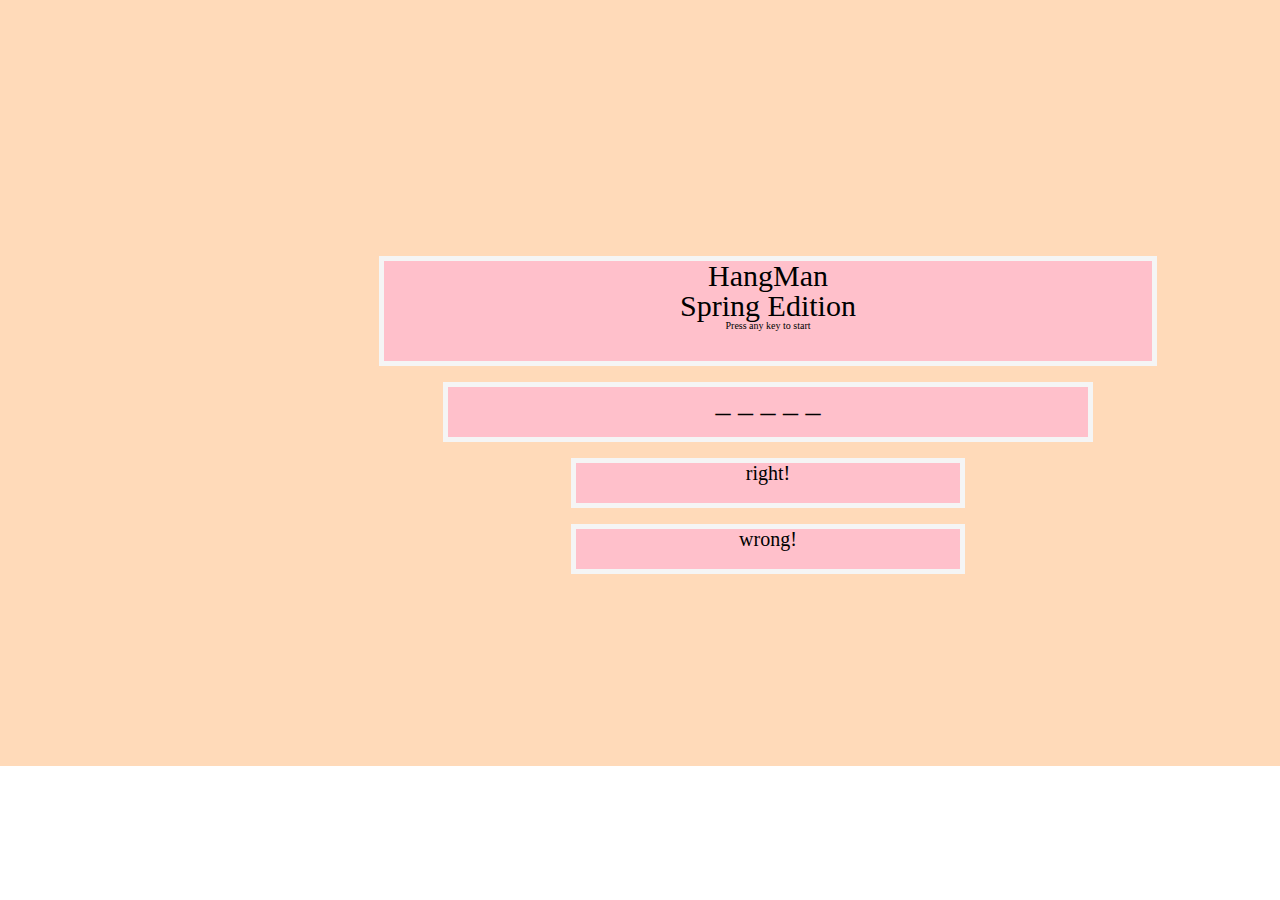
<file: Module-2_Assessment/index.html>
<!DOCTYPE html>
<html lang="en">
<head>
    <meta charset="UTF-8">
    <meta name="viewport" content="width=device-width, initial-scale=1.0">
    <title>Spring Hangman</title>
    <link rel ="stylesheet" href = "assets/css/reset.css">
    <link rel="stylesheet" href="assets/css/style.css"


</head>


<body>
    
        <div class="container">
            <header>
            <h1>HangMan</h1>
            <h3>Spring Edition</h3>
            <p>Press any key to start</p>
        </header>
        <br>
        <div class="underscores" input id="letter" type="text">_ _ _ _ _ </div>
        <br>
        <div class ="rightguess">right!</div>
        <br>
        <div class ="wrongguess">wrong!</div>



        


<script src="assets/javascript/game.js"></script>

</div>
</body>
</html>
</file>
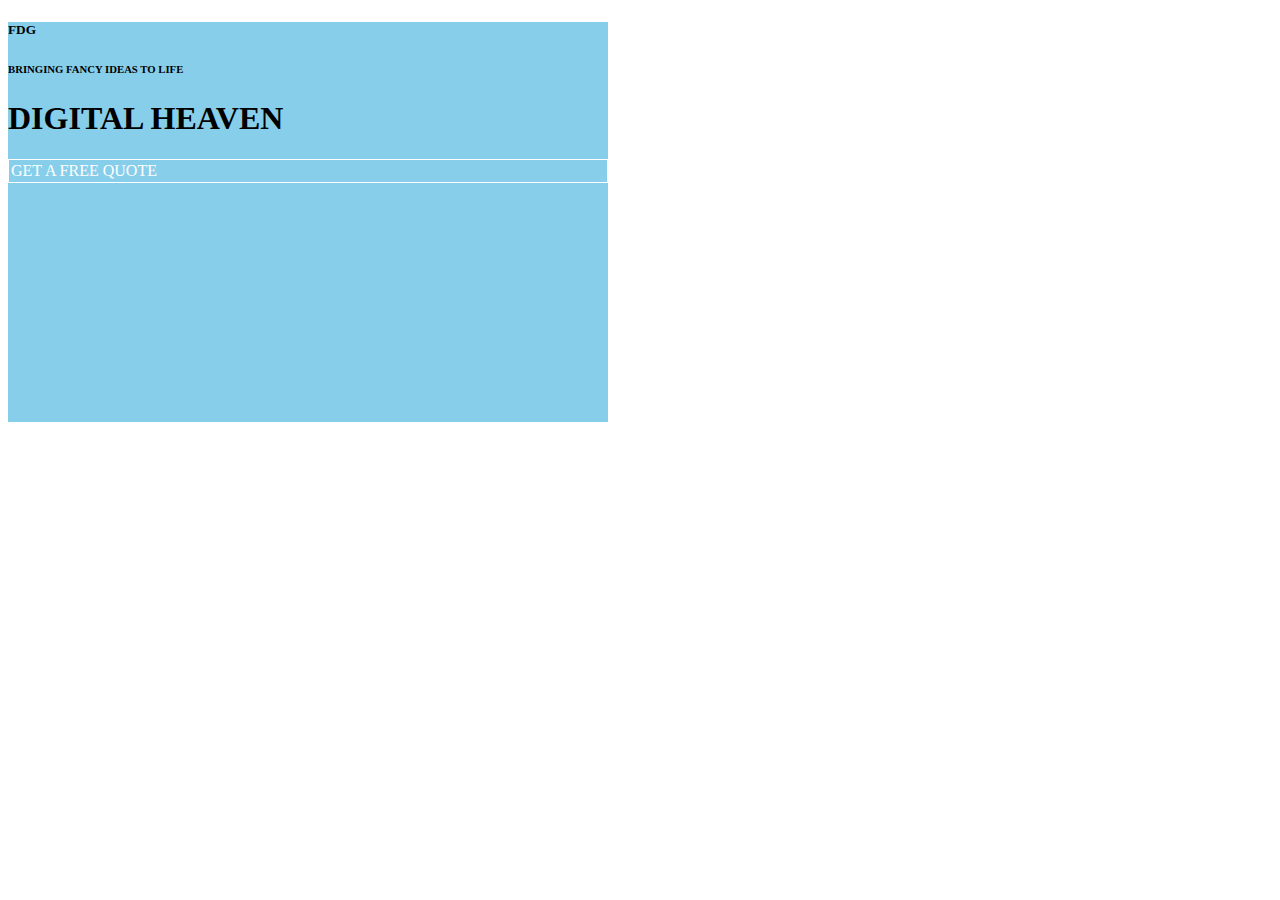
<file: testing.html>
<!DOCTYPE html>
<html lang="en">
<head>
    <meta charset="UTF-8">
    <meta name="viewport" content="width=device-width, initial-scale=1.0">
    <title>Design testing</title>
    <link href="C:\Users\lores\Desktop\lesson 1 assessment\index-style.css" rel="stylesheet" type="text/css">
   <style>
        div{
            box-sizing: content-box;
            background-color: skyblue;
            width: 600px;
            height:400px;
            
        }
        
            
         
    </style>
</head>
<body>

        <div>
           <h5 style >
               FDG
           </h5>
            
        
            <h6>
                BRINGING FANCY IDEAS TO LIFE
            </h6>        
            <h1>
                DIGITAL HEAVEN
            </h1>
             <p style="padding:2px; color: white; border: white 1px solid;"> 
                GET A FREE QUOTE
            </p>
        </div>











</body>
</html>
</file>
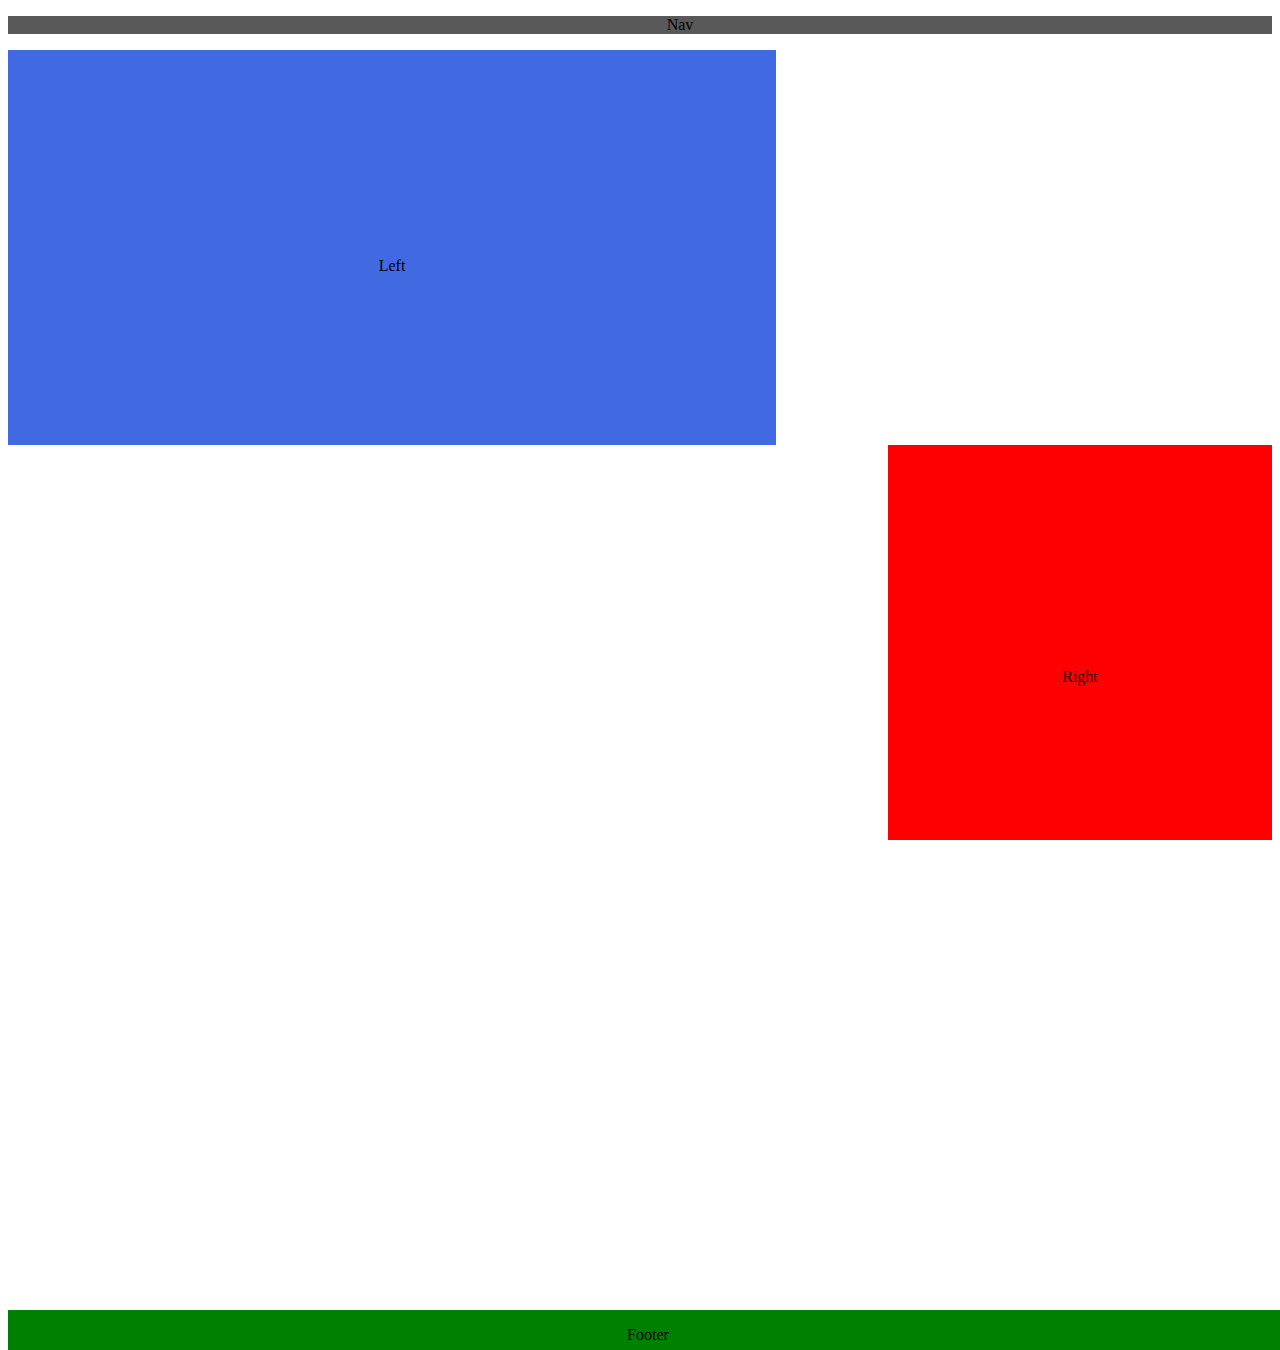
<file: Bootstrap_Assessment/box.html>
<!DOCTYPE html>
<html lang="en">
<head>

    <meta charset="UTF-8">
    <meta name="viewport" content="width=device-width, initial-scale=1.0">
    <title>box </title>
    <link rel="stylesheet" type="test/css" href="box-style.css"/>
     
    <style>
        .leftbox{
            background-color: royalblue;
            width: 768px;
            height: 395px;
            
            
        }
        .rightbox { background-color: red;
                    width: 384px;
                    height: 395px;
                    float:right;
                    text-align:center;
                    display: inline;
                    
                    

                    

        }
            
        .nav {
            text-align: center;
            background-color: #595959;

        }

            
            .txt{
                
                text-align: center;
                position: relative;
                top: 50%;
                transform: translateY(50%);
 
 
            }

            footer {
    position: absolute;
    bottom: -50%;
    width: 100%;
    height: 2.5rem;
    background-color: #008000;
    text-align: center;
    
}


        

        
    </style>
</head>

  
<body>
    <ul class="nav">
        <ul> <a>Nav</a>  </ul>
        
        
    
    
    
    </ul>
    

    <div class="leftbox">
         
      <p class="txt"> Left</p>  
    
    </div>

    <div class="rightbox"; 
    >
        <p class="txt"> Right</p>  
      
      </div>
      <div>
          <footer class="footer"
        
        >
        <p> Footer </p>

          </footer>
      </div>

</body>
</html>
</file>
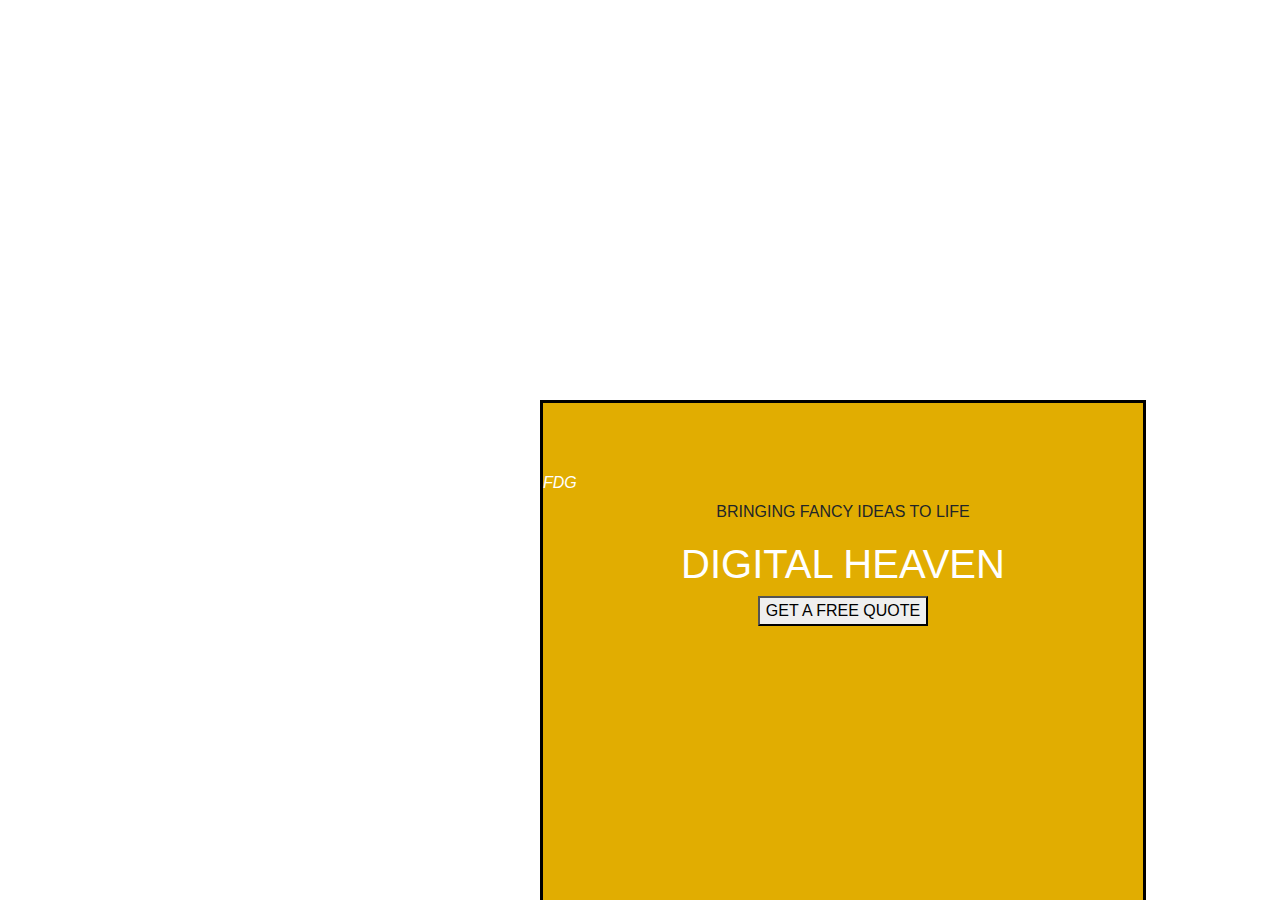
<file: Bootstrap_Assessment/testing.html>
<!DOCTYPE html>
<html lang="en">
<head>
    <meta charset="UTF-8">
    <meta name="viewport" content="width=device-width, initial-scale=1.0">
    <title>Design testing</title>
    <link rel="stylesheet" href="https://stackpath.bootstrapcdn.com/bootstrap/4.4.1/css/bootstrap.min.css" integrity="sha384-Vkoo8x4CGsO3+Hhxv8T/Q5PaXtkKtu6ug5TOeNV6gBiFeWPGFN9MuhOf23Q9Ifjh" crossorigin="anonymous">
    <link rel="stylesheet" href= "index-style.css" type=text/css>
   <style>
       
        div{ 
            box-sizing: content-box;
            background-color: #e1ad01;
            width: 600px;
            height:400px;
            
            
        }
        div{
            padding: 70px 0;
  border: 3px solid black;
  text-align: center

         
        }
        div{
            position: fixed;
                    top: 50%;
                    left: 50%;
                    margin-top: -50px;
                   margin-left: -100px;

        }
        
        
    
        
       
         
    </style>
</head>
<body>
        
        <div>
           
          <h6> FDG </h6>
        
        
    

          <p #top >BRINGING FANCY IDEAS TO LIFE</p>
            
                                   
           
        
            <h1>
                DIGITAL HEAVEN
        
            </h1>
        
        


       
            <button>
                GET A FREE QUOTE
            </button>

        </div>
         
        
                
        

        <script src="https://code.jquery.com/jquery-3.4.1.slim.min.js" integrity="sha384-J6qa4849blE2+poT4WnyKhv5vZF5SrPo0iEjwBvKU7imGFAV0wwj1yYfoRSJoZ+n" crossorigin="anonymous"></script>
        <script src="https://cdn.jsdelivr.net/npm/popper.js@1.16.0/dist/umd/popper.min.js" integrity="sha384-Q6E9RHvbIyZFJoft+2mJbHaEWldlvI9IOYy5n3zV9zzTtmI3UksdQRVvoxMfooAo" crossorigin="anonymous"></script>
        <script src="https://stackpath.bootstrapcdn.com/bootstrap/4.4.1/js/bootstrap.min.js" integrity="sha384-wfSDF2E50Y2D1uUdj0O3uMBJnjuUD4Ih7YwaYd1iqfktj0Uod8GCExl3Og8ifwB6" crossorigin="anonymous"></script>
</body>
</html>
</file>
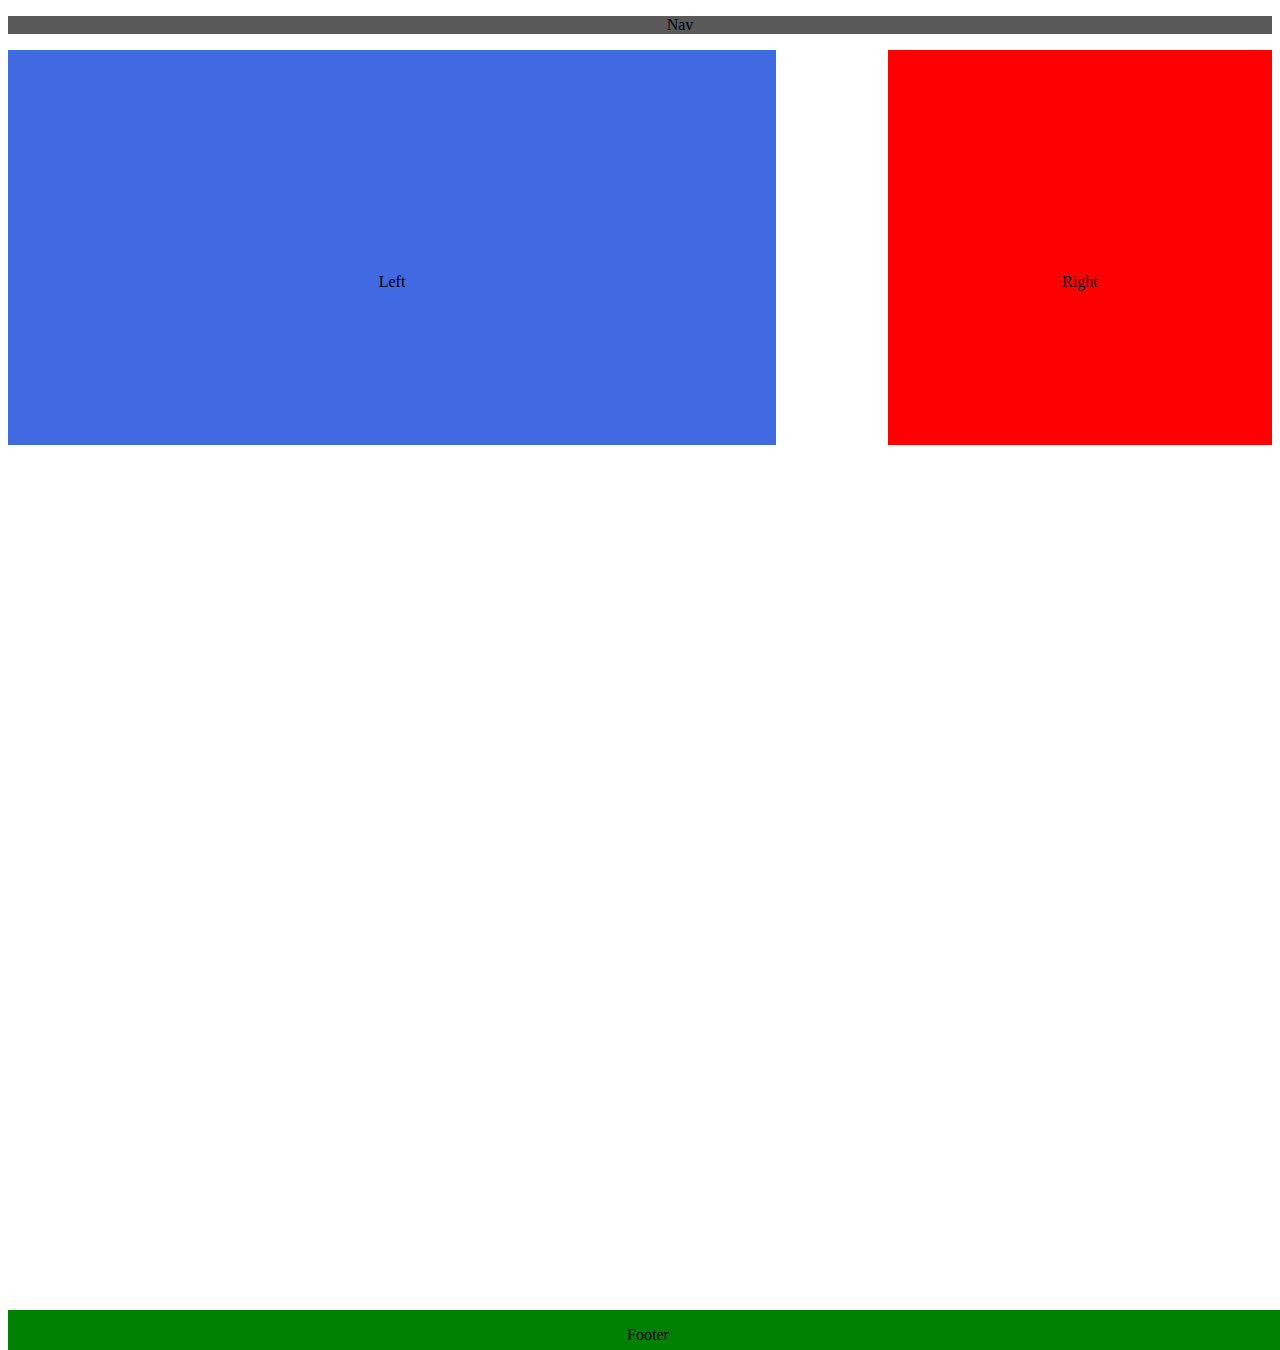
<file: CSS_Assessment/box.html>
<!DOCTYPE html>
<html lang="en">
<head>

    <meta charset="UTF-8">
    <meta name="viewport" content="width=device-width, initial-scale=1.0">
    <title>box </title>
    <link rel="stylesheet" type="test/css" href="box-style.css"/>
     
    <style>
        .leftbox{
            background-color: royalblue;
            width: 768px;
            height: 395px;
            float:left
            
            
        }
        .rightbox { background-color: red;
                    width: 384px;
                    height: 395px;
                    float:right;
                    text-align:center;
                    display: inline;
                    
                    

                    

        }
            
        .nav {
            text-align: center;
            background-color: #595959;

        }

            
            .txt{
                
                text-align: center;
                position: relative;
                top: 50%;
                transform: translateY(50%);
 
 
            }

            footer {
    position: absolute;
    bottom: -50%;
    width: 100%;
    height: 2.5rem;
    background-color: #008000;
    text-align: center;
    
}


        

        
    </style>
</head>

  
<body>
    <ul class="nav">
        <ul> <a>Nav</a>  </ul>
        
        
    
    
    
    </ul>
    

    <div class="leftbox">
         
      <p class="txt"> Left</p>  
    
    </div>

    <div class="rightbox"; 
    >
        <p class="txt"> Right</p>  
      
      </div>
      <div>
          <footer class="footer"
        
        >
        <p> Footer </p>

          </footer>
      </div>

</body>
</html>
</file>
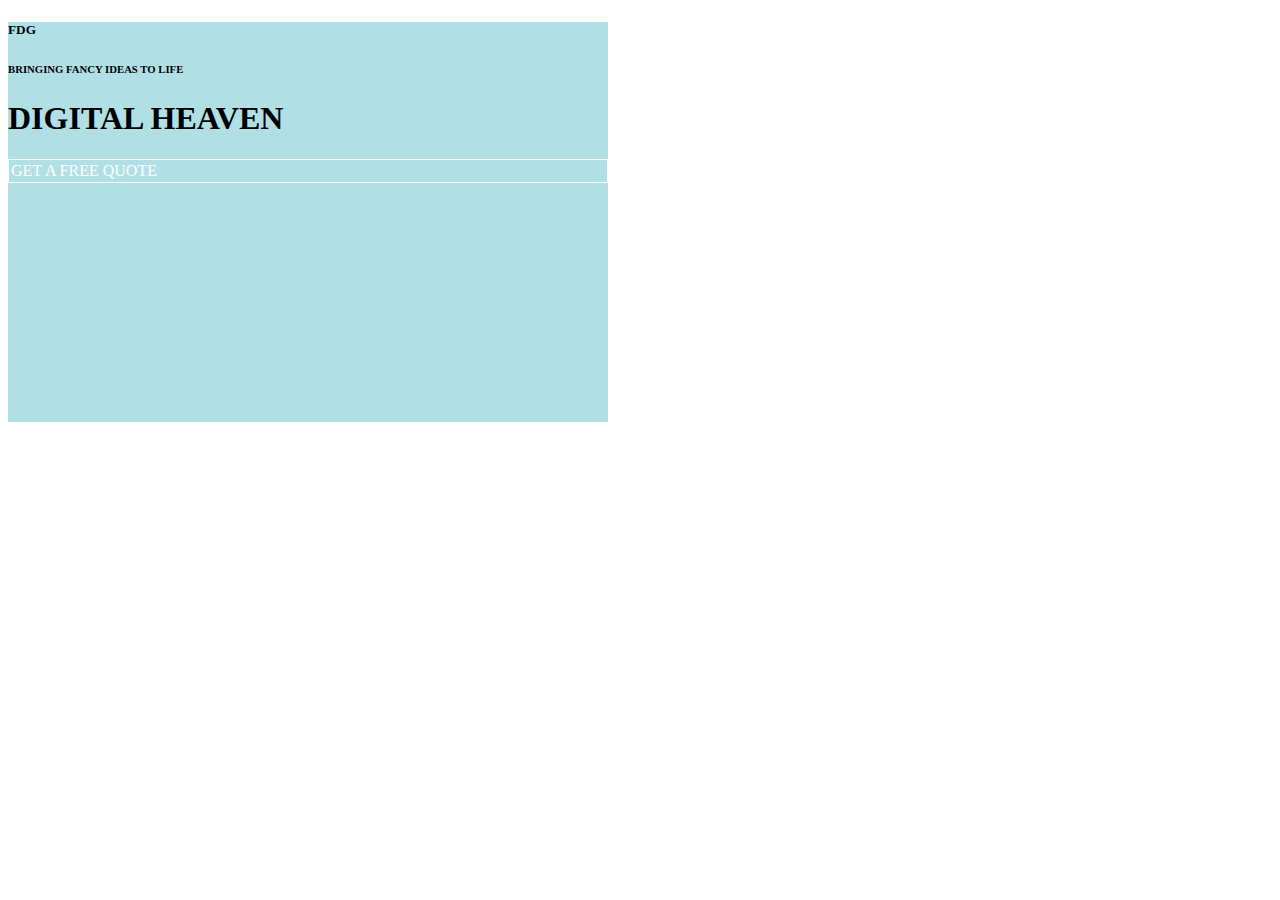
<file: html_basiccss_assessments/testing.html>
<!DOCTYPE html>
<html lang="en">
<head>
    <meta charset="UTF-8">
    <meta name="viewport" content="width=device-width, initial-scale=1.0">
    <title>Digital Heaven</title>
    <link rel="stylesheet" href="html_basiccss_assessments/reset.css" type="stylesheet"> 
    <link href="C:\Users\lores\Desktop\lesson 1 assessment\index-style.css" rel="stylesheet" type="text/css">
   <style>
        div{
            box-sizing: content-box;
            background-color: powderblue;
            width: 600px;
            height:400px;
            
        }
        
            
         
    </style>
</head>
<body>
        <div>
           <h5>
               FDG
           </h5>
            
        
            <h6>
                BRINGING FANCY IDEAS TO LIFE
            </h6>        
            <h1>
                DIGITAL HEAVEN
            </h1>
             <p style="padding:2px; color: white; border: white 1px solid;"> 
                GET A FREE QUOTE
            </p>
        </div>
    










</body>
</html>
</file>
<file: Module-2_Assessment/assets/css/style.css>
.container{
    padding-top: 20%;
    padding-bottom: 15%;
    padding-right: 10%;
    padding-left: 10%;
    background-color:peachpuff ;
    height: 60%;
    width: 100%;
}


header{
    border: 5px solid whitesmoke;
    font-size: 30px;
    text-align: center;
    margin:0 auto;
    height:100px ;
    width: 60%;
    background-color: pink;
    font-family: fantasy;


}
p{
    font-size: 10px;
}

.underscores{
    border: 5px solid whitesmoke;
    font-size: 30px;
    text-align: center;
    margin:0 auto;
    height:50px ;
    width: 50%;
    background-color: pink;
    font-family: fantasy;

}
.rightguess{
     border: 5px solid whitesmoke;
    font-size: 20px;
    text-align: center;
    margin:0 auto;
    height:40px ;
    width: 30%;
    background-color: pink;
    font-family: fantasy;

}
.wrongguess{
    border: 5px solid whitesmoke;
    font-size: 20px;
    text-align: center;
    margin:0 auto;
    height:40px;
    width: 30%;
    background-color: pink;
    font-family: fantasy;
}
</file>
<file: Bootstrap_Assessment/index-style.css>
h6  { 
    text-align: left;
    color: white; 
    font-style: italic;
}
p
{vertical-align: middle;
    text-align: center;
}

h1 {text-align: center;
    color: white;
    font-style:unset;
}
</file>
